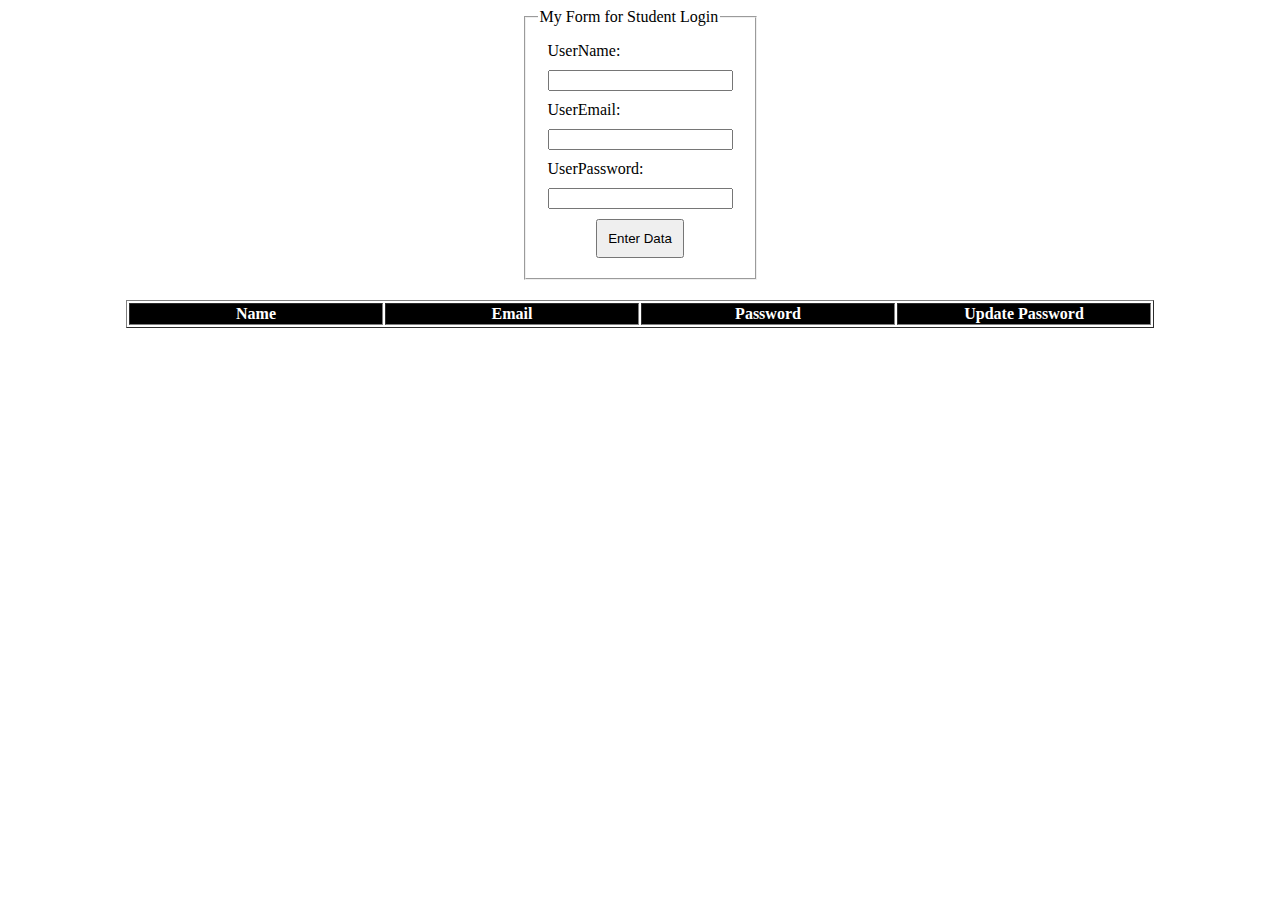
<file: index.html>
<!DOCTYPE html>
<html lang="en">
  <head>
    <meta charset="UTF-8" />
    <meta http-equiv="X-UA-Compatible" content="IE=edge" />
    <meta name="viewport" content="width=device-width, initial-scale=1.0" />
    <title>Document</title>
    <link rel="stylesheet" href="style.css" />
  </head>
  <body>
    <form id="myForm">
      <fieldset>
        <legend>My Form for Student Login</legend>
        <label for="userName">UserName:</label>
        <input type="text" id="userName" />
        <label for="userEmail">UserEmail:</label>
        <input type="email" id="userEmail" />
        <label for="userPass">UserPassword:</label>
        <input type="text" id="userPass" />
        <button id="submitData">Enter Data</button>
      </fieldset>
    </form>
    <table border="1">
      <thead>
        <th>Name</th>
        <th>Email</th>
        <th>Password</th>
        <th>Update Password</th>
      </thead>
      <tbody id="myTable"></tbody>
    </table>
    <script src="./script.js"></script>
  </body>
</html>
</file>
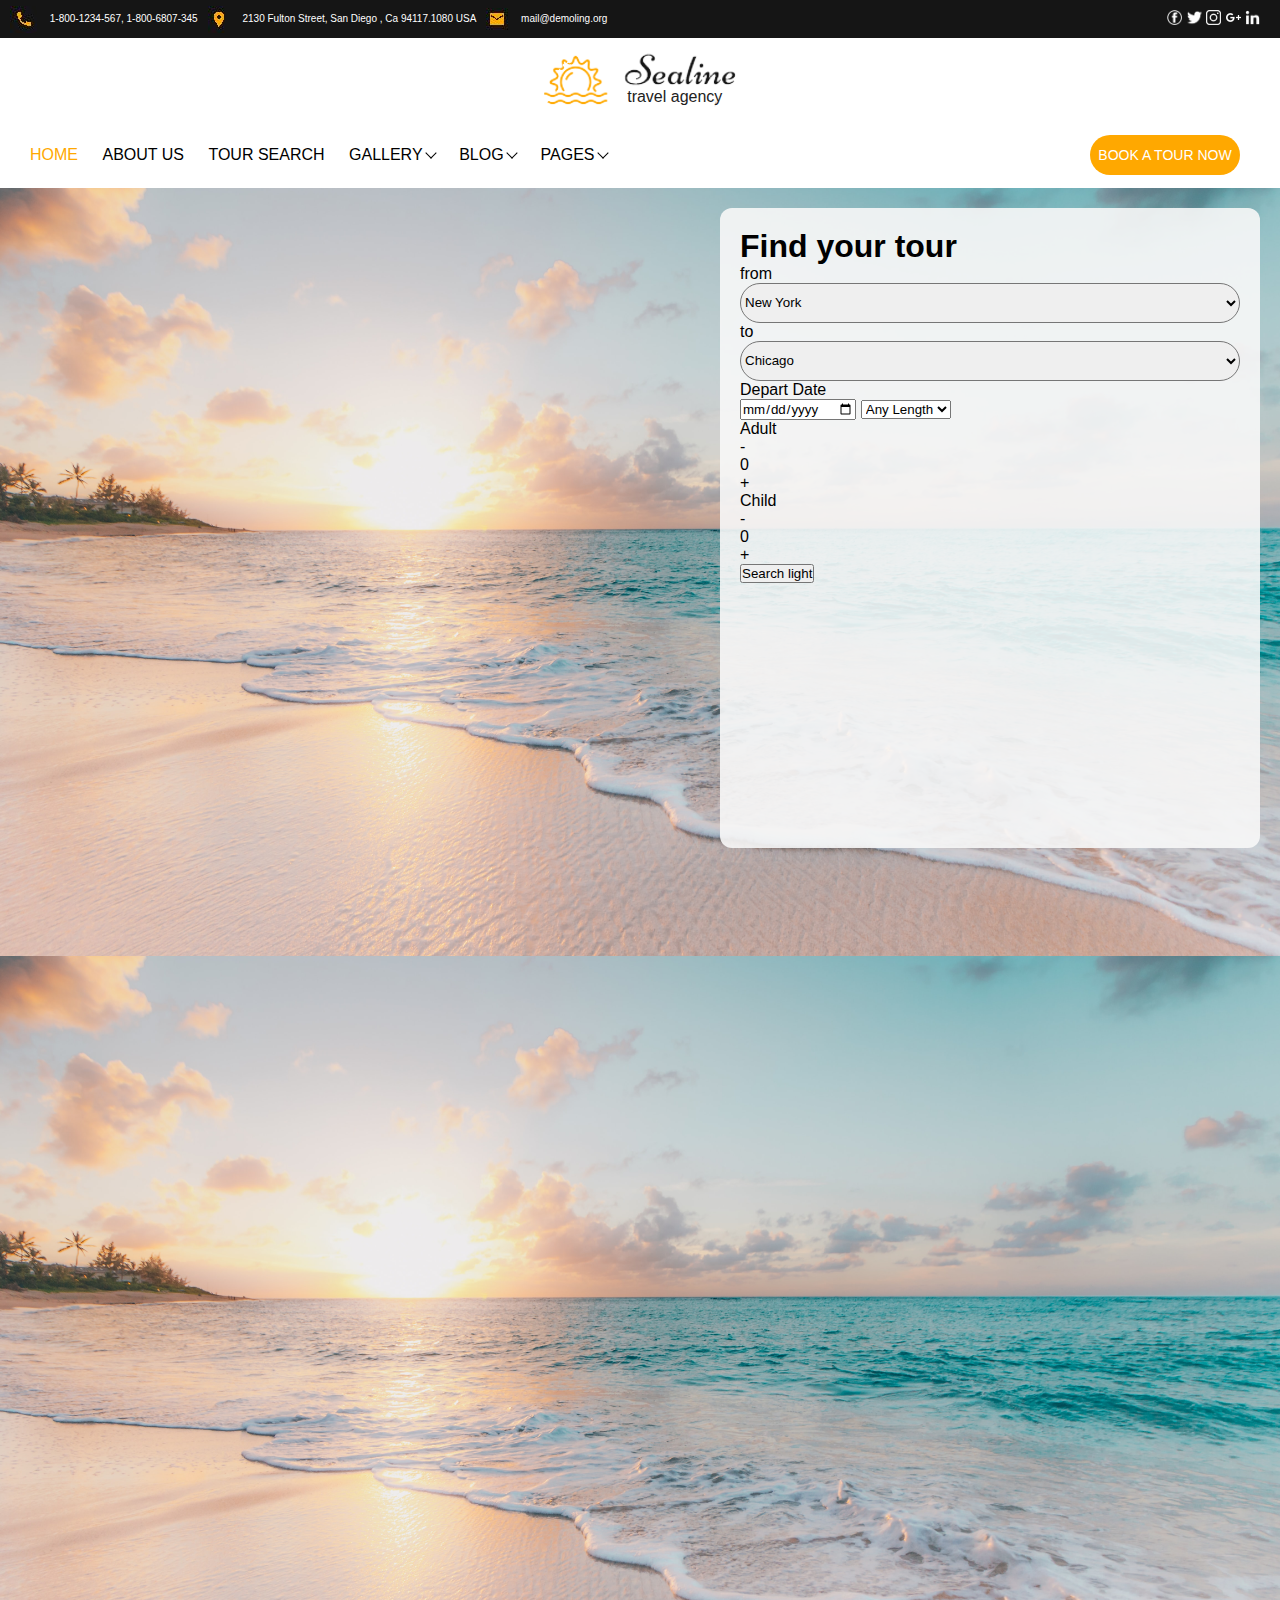
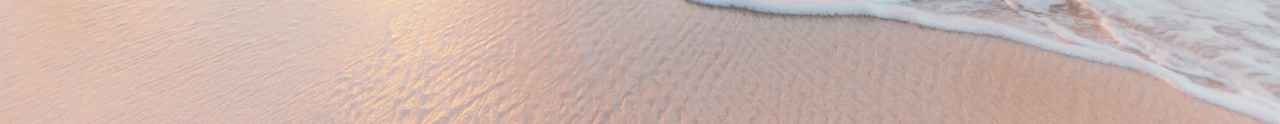
<file: 18 august/index.html>
<!DOCTYPE html>
<html lang="en">
<head>
    <meta charset="UTF-8">
    <meta http-equiv="X-UA-Compatible" content="IE=edge">
    <meta name="viewport" content="width=device-width, initial-scale=1.0">
    <title>My Site</title>
    <link rel="stylesheet" href="./css/style.css">
</head>
<body>
    <header>
        <div class="tbar">
            <div class="left">
                <div class="num">
                    <img src="./img/Capture.JPG" alt="">
                    1-800-1234-567, 1-800-6807-345
                </div>
                <div class="pin">
                    <img src="./img/target.JPG" alt="">
                    2130 Fulton Street, San Diego , Ca 94117.1080 USA
                </div>
                <div class="mail">
                    <img src="./img/mail.JPG" alt="">
                    mail@demoling.org
                </div>
            </div>
            <div class="right">
                <img src="./img/facebook.png" alt="">
                <img src="./img/tweeter.png" alt="">
                <img src="./img/insta.png" alt="">
                <img src="./img/g+.png" alt="">
                <img src="./img/linkedin.png" alt="">

            </div>
        </div>
        <div class="logobar">
            <img src="./img/logo.png" alt="">
            <span>travel agency</span>
        </div>
</header>
        <div class="navbar">
            <div class="list">
<ul>

    <li><a href="#">home</a></li>
    <li><a href="#">about us</a></li>
    <li><a href="#">tour search</a></li>
    <li>Gallery <div class="arow"></div>
     <ul class="hover">
            <li>Fullwidth Gallery Hover Title</li>
            <li>Grid Gallery Inside</li>
            <li>Grid Gallery Hover Title</li>
            <li>Grid Gallery Outside Title</li>
            <li>Masonry Gallery Inside Title</li>
        </ul></li>
    <li>
        Blog <div class="arow"></div>
        <!-- <ul class="hover">
            <li>Classic Blog</li>
            <li>Grid Blog</li>
            <li>Masonry Blog</li>
            <li>Modern Blog</li>
            <li>Audio Post</li>
            <li>Image Post</li>
            <li>Single Post</li>
            <li>Video Post</li>
        </ul> -->
       
    </li>
 <li>   pages <div class="arow"></div></li>
    <li class=".mas">
        <ul class="hover" id="u">
            <li><img src="./img/list.JPG" alt=""></li>
            <li>404 Page</li>
            <li>Team Member</li>
            <li>Coming Soon</li>
            <li>Login Page</li>
            <li>Our History</li>
            <li>Registration Page</li>
            <li>Search Results</li>
            <li>Under Construction</li>
            <li>Services</li>
            <li>Single Job</li>
            <li>Careers</li>
            <li>Single Tour</li>
            <li>Contacts</li>
        </ul>
    </li>
</ul>
</div>
<div class="btn">
    <button>Book A tour now</button>
</div>
        </div>
    <div class="content">
        <div class="left">

        </div>
        <div class="right">
            <form action="get.aspx" method="post">
            <h1>Find your tour</h1>
            <label for="county">from</label>
            <select name="county" id="county" class="field">
                <option value="ny">New York</option>
                <option value="lisbon">Lisbon</option>
                <option value="SH">Stockholm</option>
            </select>
            <label for="city">to</label>
            <select name="city" id="" class="field">
                <option value="Chicago">Chicago</option>
                <option value="Madrid">Madrid</option>
                <option value="P">Paris</option>
            </select>
            <label for="dt">Depart Date</label>
            <input type="date" name="dt" id="">
            <select name="city" id=""   class="field2">
                <option value="now">Any Length</option>
                <option value="days">2 days</option>
                <option value="days">3 days</option>
                <option value="days">4 days</option>
            </select>
            <label for="audlt">Adult</label>
            <div class="field2">
                <p>-</p>
                <p>0</p>
                <p>+</p>
            </div>
            <label for="Child">Child</label>
            <div class="field2">
                <p>-</p>
                <p>0</p>
                <p>+</p>
            </div>
            <button>Search light</button>



        </div>
    </form>
    </div>
    <div class="content">
        
    </div>
</body>
</html>
</file>
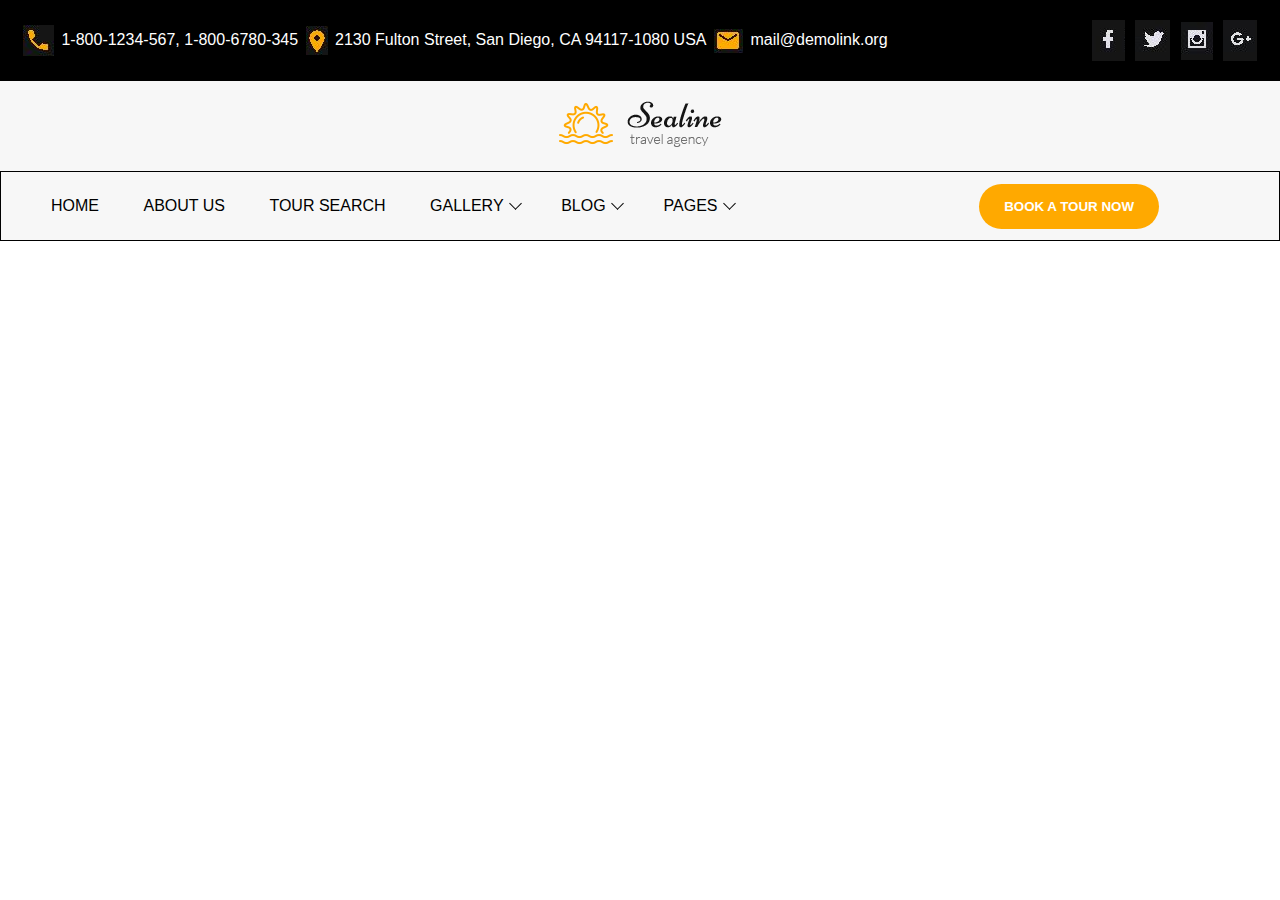
<file: 24 aug/index.html>
<!DOCTYPE html>
<html lang="en">
<head>
    <meta charset="UTF-8">
    <meta http-equiv="X-UA-Compatible" content="IE=edge">
    <meta name="viewport" content="width=device-width, initial-scale=1.0">
    <title>Document</title>
    <link rel="stylesheet" href="./css/style.css">
</head>
<body>
    <header>
        <div class="contact">
            <div class="left">
                <div>
                    <img src="./img/phone.JPG" alt="">
                    <span>1-800-1234-567</span>,<span> 1-800-6780-345</span>
                </div>
                <div>
                    <img src="./img/pin.JPG" alt="">
                    <span>2130 Fulton Street, San Diego, CA 94117-1080 USA</span>
                </div>
                <div>
                    <img src="./img/mail.JPG" alt="">
                    <span>mail@demolink.org</span>
                </div>
            </div>
            <div class="right">
                <img src="./img/face.JPG" alt="">
                <img src="./img/tweet.JPG" alt="">
                <img src="./img/insta.JPG" alt="">
                <img src="./img/g+.JPG" alt="">
            </div>
        </div>
        <div class="logobar">
            <div class="logo"><img src="./img/logo.png" alt=""></div>
        </div>
    </header>
    <div class="navbar">
        <div class="left">
            <ul>
            <li><a href="#">HOME</a></li>
            <li><a href="#">ABOUT US</a></li>
            <li><a href="#">TOUR SEARCH</a></li>
            <li>GALLERY <div class="arow"></div></li>
               <!-- <li><ul>
                    <li>Fullwidth Gallery Hover Title</li>
                    <li>Grid Gallery Hover Title</li>
                    <li>Grid Gallery Inside Title</li>
                    <li>Grid Gallery Outside Title</li>
                    <li>Masonry Gallery Inside Title</li>
                </ul>
            </li> -->
            <li>BLOG <div class="arow"></div></li>
            <li>PAGES <div class="arow"></div></li>
        </ul>
        </div>
        <div class="right">
            <button>Book a Tour now</button>
        </div>
    </div>
</body>
</html>
</file>
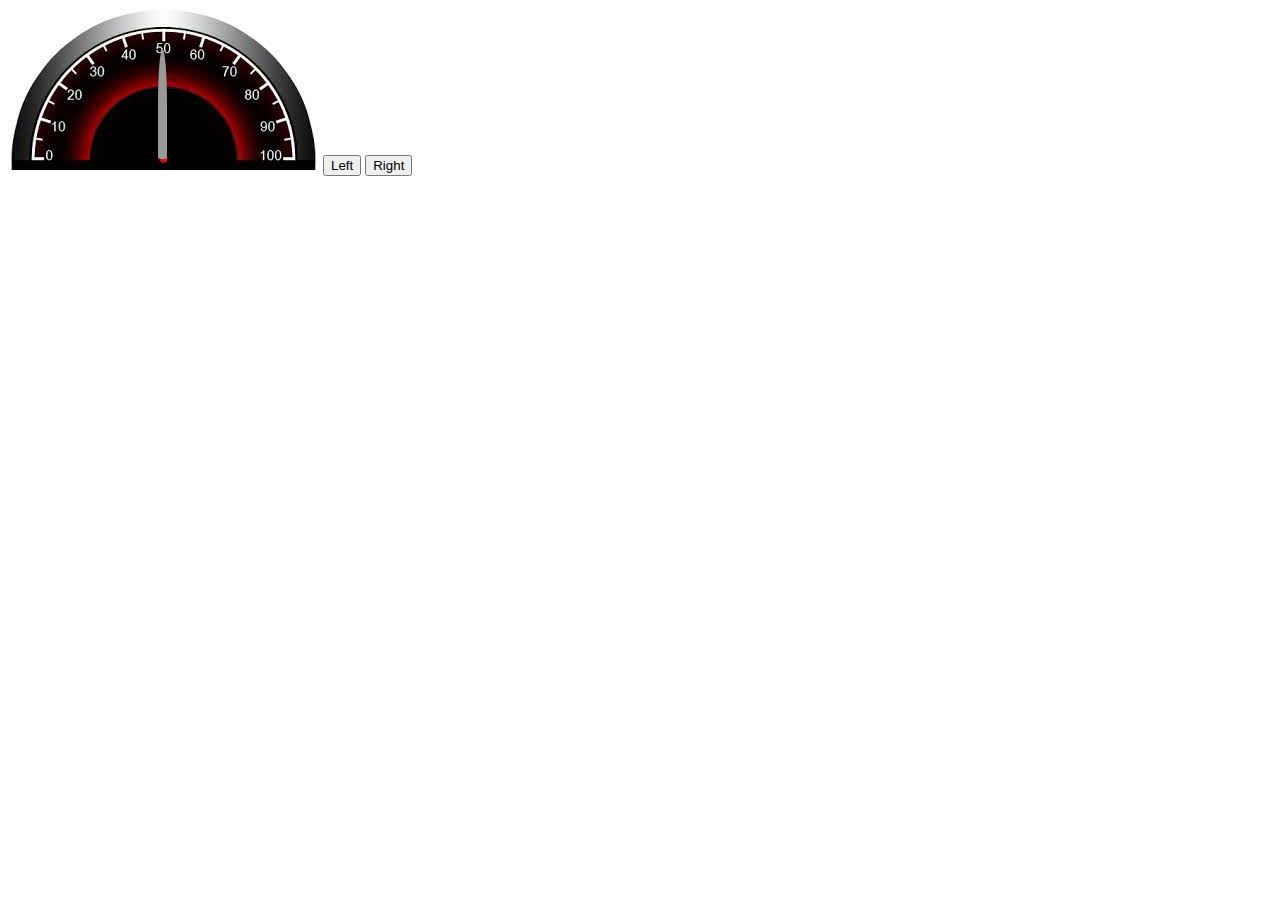
<file: button click/speedometer with buttons.html>
<!DOCTYPE html>
<html lang="en">
  <head>
    <meta charset="UTF-8" />
    <meta http-equiv="X-UA-Compatible" content="IE=edge" />
    <meta name="viewport" content="width=device-width, initial-scale=1.0" />
    <title>Document</title>
    <style>
      #needle {
        width: 9px;
        height: 110px;
        background: #999999;
        border-bottom-left-radius: 5px;
        border-bottom-right-radius: 5px;
        border-top-left-radius: 100%;
        border-top-right-radius: 100%;
        display: inline-block;
        left: 158px;
        position: absolute;
        top: 49px;
        transform-origin: bottom;
        transform: rotate(0deg);
      }
    </style>
  </head>
  <body>
    <img src="./speed.jpg " alt="" />
    <div id="needle"></div>
    <button id="left">Left</button>
    <button id="btn">Right</button>
    <script>
      const needle = document.getElementById("needle");
      const down = document.getElementById("btn");
      let i = 0;
      const up = document.getElementById("btn");
      let intervalD = false;
      let pressed = false;
      down.addEventListener("mousedown", (evt) => {
        intervalD = false;
        pressed = true;
        const interval = setInterval(() => {
          if (i >= 90 || intervalD) {
            clearInterval(interval);
          } else {
            i++;
            needle.style.transform = `rotate(${i}deg)`;
            console.log(i);
          }
        }, 10);
      });
      up.addEventListener("mouseup", (evt) => {
        setTimeout(() => {
          pressed = false;
          const intervalBack = setInterval(() => {
            if (i <= 0) {
              clearInterval(intervalBack);
            } else {
              i--;
              needle.style.transform = `rotate(${i}deg)`;
            }
            intervalD = true;
          }, 10);
          console.log("hogya");
        }, 100);
      });
      //   for left side code
      const downL = document.getElementById("left");

      const upL = document.getElementById("left");
      let intervalL = false;
      downL.addEventListener("mousedown", (evt) => {
        intervalL = false;
        const interval = setInterval(() => {
          if (i <= -90 || intervalL) {
            clearInterval(interval);
          } else {
            i--;
            console.log(i);
            needle.style.transform = `rotate(${i}deg)`;
          }
        }, 10);
      });
      upL.addEventListener("mouseup", (evt) => {
        setTimeout(() => {
          intervalL = true;
          const intervalBack = setInterval(() => {
            if (i >= 0) {
              clearInterval(intervalBack);
            } else {
              i++;
              needle.style.transform = `rotate(${i}deg)`;
            }
          }, 10);
          console.log("hogya");
        }, 100);
      });
    </script>
  </body>
</html>
</file>
<file: style.css>
label,
input,
button {
  display: block;
  margin: 10px;
}
button {
  padding: 10px;
  margin: 10px auto;
}
form {
  width: fit-content;
  margin: auto;
}
table {
  width: fit-content;
  margin: 20px auto;
}
thead {
  background-color: black;
  color: white;
}
th,
td {
  width: 250px;
}
</file>
<file: 18 august/css/style.css>
*{
    margin: 0;
    padding: 0;
    font-family: "Oswald", Helvetica, Arial, sans-serif;
}
@keyframes list {
    0%{
        top:80px;
        opacity: 0%;
    }
    50%{
        top:64px;
        opacity: 100%;
    }
    190%{
        top:64px;
        opacity: 100%;
    }
  
}
@keyframes alist {
    0%{ display: list-item;
        top:64px;
        opacity: 100%;
    }
    100%{
        top:80px;
        opacity: 0%;
        display: none;
    }
}

header{
    width: 100%;
    height: fit-content;
}
.tbar{
    width: 100%;
    height: 3vw;
    background-color: #151515;
    display: flex;
    justify-content: space-between;
    align-items: center;
}
.right{
    margin-right: 20px;
}
.right img{
    width: 15px;
    filter: invert(100%);
}
.left{
    color: white;
    display: flex;
    align-items: center;
    font-size: 10px;
}
.left img{
    vertical-align: middle;
    margin: 0 10px;
}
.logobar img{
    width: 200px;

}
.logobar{
    width: 100%;
    height: fit-content;
    padding: 10px 0;
    display: flex;
    justify-content: center;
    position: relative;
    background-color: white;
}
.logobar span{
    position: absolute;
    top: 60%;
    left: 49%;
    color: rgb(34, 34, 34);
}

.navbar .list ul li{
    list-style: none;
    display: inline-block;
    padding: 10px 10px;
    /* font-size: 13px; */
    }
.navbar .list ul li a{
    color: black;
    text-decoration: none;
    /* font-size: 13px; */
}
.navbar .list ul li div{
    border-left: 1px solid black;
    border-bottom: 1px solid black;
    width: 7px;
    height: 7px;
    display: inline-block;
    transform: rotate(-45deg);
    position: relative;
    bottom: 3px;

}
.btn button{
    width: 150px;
    height:40px;
    border-radius: 25px;
    border: none;
    position: relative;
    right: 20px;
    background-color: #ffa800;
    color: white;
    font-family: inherit;
    font-size: inherit;
    padding: 2px;
    text-align: center;
    text-transform: uppercase;
    font-size: 14px;
}
.btn button:hover{
    transition: .25s;
    background-color: #2c20c2;
    

}
.navbar .list > ul li a:hover,.navbar .list > ul  li:hover{
   color: #ffa800;
}
.navbar .list ul li:hover div{
    border-color:#ffa800 ;
}
.navbar .list ul li:first-child a{
    color: #ffa800;
}
.content{
    width: 100%;
    height: 60vw;
    background: url(../img/sean-oulashin-KMn4VEeEPR8-unsplash.jpg);
    background-size: cover;
    background-position: center;
}

.navbar{
    width: 100%;
    height: fit-content;
    padding:13px 20px;
    display: flex;
    justify-content:space-between;
    box-sizing: border-box;
    background-color: white;
    text-transform: uppercase;
    align-items: center;
    position:sticky;
    top: 0;
    z-index: 50;
}
.hover{
    display: none;
}
.hover{
    display: none;
    position: absolute;
    width: 33%;
    height: fit-content;
    background-color: white;
    border:none;
    border-radius: 5px;
   
}
.navbar ul li:nth-child(6) +li:nth-child(5) ul li{
    padding: 20px 20px;
    color: black;
}
.navbar ul li:nth-child(6):hover + li ul{
    display: list-item;
    list-style: none;
    animation: list .3s linear 0s;
   top:64px;
   
   
}
.navbar ul li:nth-child(5) .hover:nth-child(2){
    width: 15%;
    color: black;
}
.navbar ul li:nth-child(5):hover ul{
    display: list-item;
    list-style: none;
    animation: list .5s ease-in-out 0s;
    top:64px;
}
.hover li{
    border-bottom: 1px solid rgb(240, 240, 240);
    
}
.hover:hover::after{
    animation: alist .5s linear 0s;
}
.navbar ul li:nth-child(6) ul{
    
    top:80px;
    opacity: 0%;
    transition:top 4s linear 0s,opacity 2s linear 4s ;
    
}


.mas #u{
    top: 80px;
    opacity: 0%;
    transition: top 3s linear 0s;
}
.mas:hover #u{
    display: grid;
    top: 60px;
    opacity: 100%;
}



.content form{
    width: 500px;
    height: 600px;
    background-color:white;
    float: right;
    position: relative;
    top: 20px;
    padding: 20px;
    border-radius: 12px;
    max-width: 566px;
    background-color: rgba(247, 247, 247, 0.9);
}
.content form label{
    display: block;
}
.field{
    width: 500px;
    height: 40px;
    border-radius: 25px;
}
.field select{
    text-align: center;
}
.content ul li{
    margin: 10px;
}
</file>
<file: 24 aug/css/style.css>
*{
    margin: 0;
    padding: 0;
    font-family: Arial, Helvetica, sans-serif;
}
.contact{
    width: 100%;
    height: 9vh;
    background-color: black;
    color: white;
    display: flex;
    justify-content: space-between;
    align-items: center;
    padding: 0 20px;
    box-sizing: border-box;
}
.contact .left div{
    display: inline-block;
}
.contact img{
    vertical-align: middle;
    margin: 0 3px;
}
.logobar{
    width: 100%;
    height: fit-content;
    background-color:rgb(247, 247, 247);
}
.logo{
    width: fit-content;
    height: fit-content;
    margin: auto;
    padding: 20px;
}
.navbar{
    width: 100%;
    height: fit-content;
    display: flex;
    justify-content: space-between;
    align-items: center;
    padding: 0 120px 0 30px;
    box-sizing: border-box;
    border: 1px solid black;
    background-color:rgb(247, 247, 247);
position: sticky;
top: 0px;
}
.navbar .left ul li{
    list-style: none;
    display: inline-block;
    padding: 25px 20px;
    font-size: 16px;
}
.navbar .left ul li a{
    text-decoration: none;
    color: black;
}
.navbar .right button{
    width: fit-content;
    /* height: 30px; */
    padding: 15px 25px;
    border-radius: 25px;
    border:none;
    text-transform: uppercase;
    font-weight: bold;
    background-color: #ffa900;
    color: white;
    
}
.navbar .right button:hover{
    transition:.25s;
    background-color: #2c20c0;
}
.arow{
    width: 8px;
    height: 8px;
    border-bottom: 1px solid black;
    border-left: 1px solid black;
    transform: rotate(-45deg);
    display: inline-block;
    position: relative;
    bottom: 3px;
    left: 3px;
}
</file>
